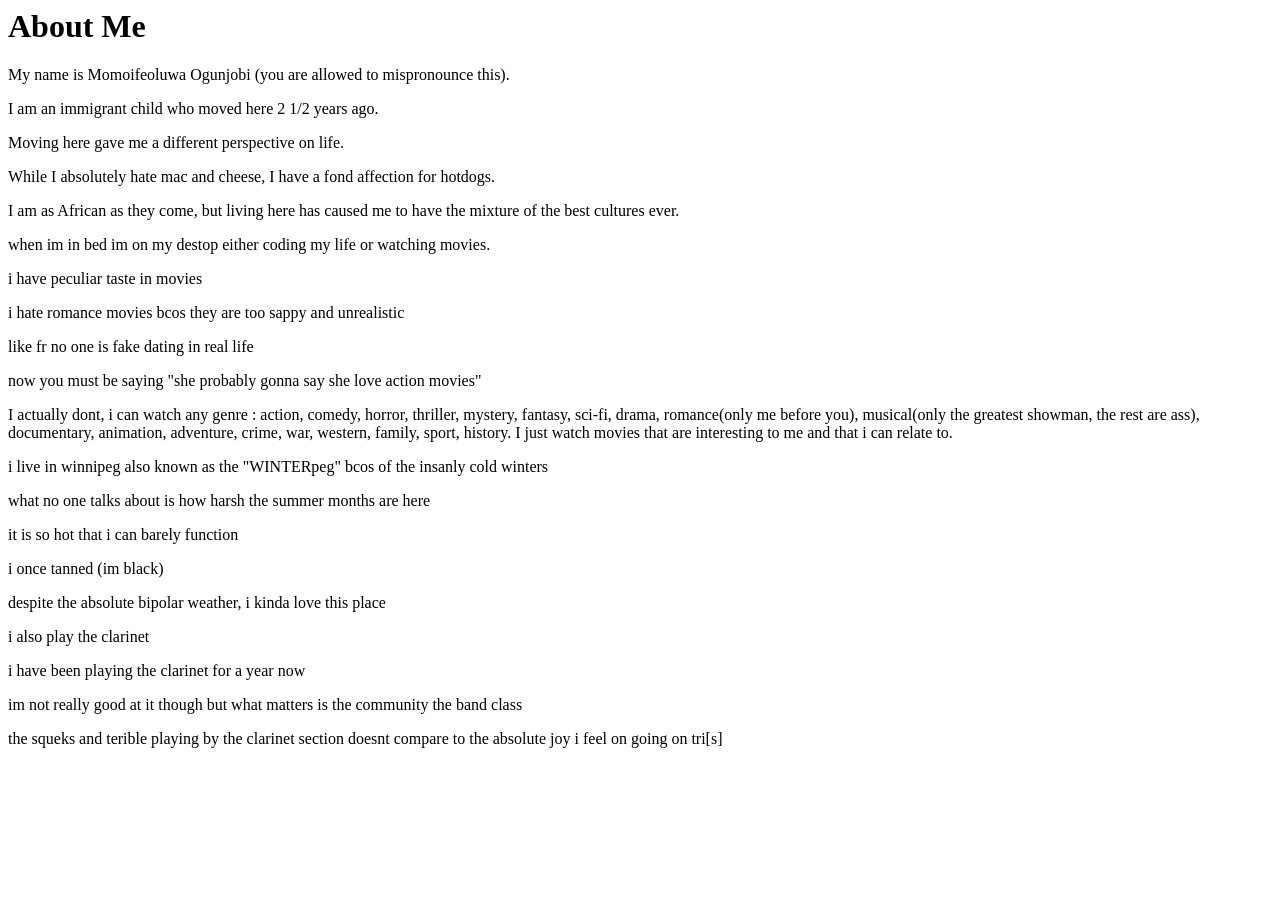
<file: about.html>
<html lang="en">
<head>
    <meta charset="UTF-8">
    <meta name="viewport" content="width=device-width, initial-scale=1.0">
    <title>Document</title>
</head>
<body>
    <h1>About Me</h1>
    <p>My name is Momoifeoluwa Ogunjobi (you are allowed to mispronounce this).</p>
    <p>I am an immigrant child who moved here 2 1/2 years ago.</p>
    <p>Moving here gave me a different perspective on life.</p>
    <p>While I absolutely hate mac and cheese, I have a fond affection for hotdogs.</p>
    <p>I am as African as they come, but living here has caused me to have the mixture of the best cultures ever.</p>
    <div class="dark-theme">
        <p>when im in bed im on my destop either coding my life or watching movies.</p>
        <p> i have peculiar taste in movies</p>
        <p> i hate romance movies bcos they are too sappy and unrealistic</p>
        <p> like fr no one is fake dating in real life</p>
        <p>now you must be saying "she probably gonna  say she love action movies" </p>
        <p> I actually dont, i can watch any genre : action, comedy, horror, thriller, mystery, fantasy, sci-fi, drama, romance(only me before you), musical(only the greatest showman, the rest are ass), documentary, animation, adventure, crime, war, western, family, sport, history. I just watch movies that are interesting to me and that i can relate to.</p>
    </div>
    <DIV CLASS="DARK THEME">
    <p>i live in winnipeg also known as the "WINTERpeg" bcos of the insanly cold winters</p>
    <p>what no one talks about is how harsh the summer months are here</p>
    <p> it is so hot that i can barely function</p>
    <p> i once tanned (im black)</p>
    <p> despite the absolute bipolar weather, i kinda love this place</p>
    </DIV>
    <DIV CLASS="DARK THEME">
        <P>i also play the clarinet</P>
        <p> i have been playing the clarinet for a  year now</p>
        <p> im not really good at it though but what matters is the community the band class</p>
        <p>the squeks and terible playing by the clarinet section doesnt compare to the absolute joy i feel on going on tri[s] </p>
</body>
</html>
</file>
